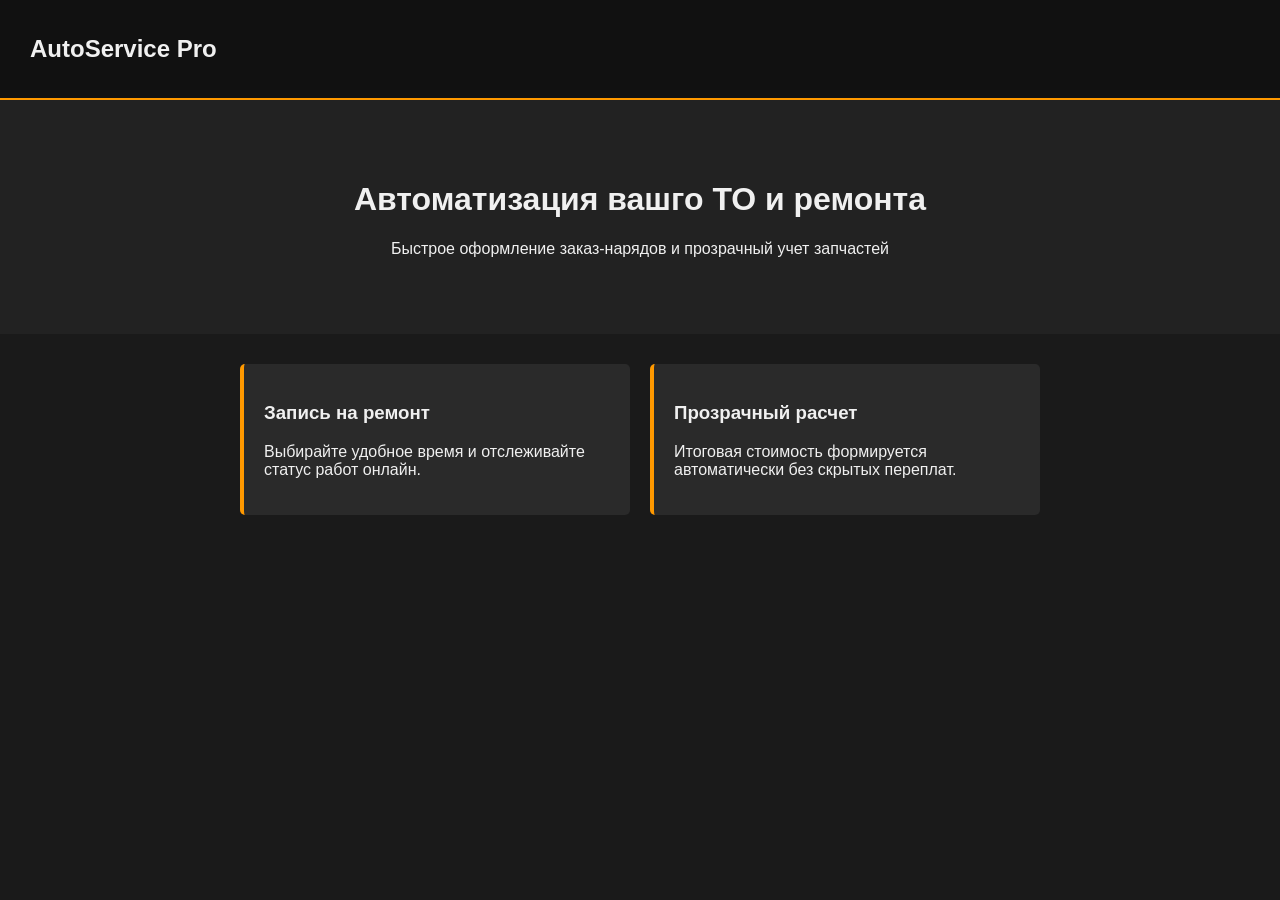
<file: index.html>
<!DOCTYPE html>
<html lang="ru">
<head>
    <meta charset="UTF-8">
    <meta name="viewport" content="width=device-width, initial-scale=1.0">
    <title>Автосервис — Учет и запись</title>
    <link rel="stylesheet" href="style.css">
</head>
<body>
<nav class="navbar">
    <h2>AutoService Pro</h2>
</nav>
<header class="banner">
    <h1>Автоматизация вашго ТО и ремонта</h1>
    <p>Быстрое оформление заказ-нарядов и прозрачный учет запчастей</p>
</header>
<main class="services">
    <div class="service-card">
        <h3>Запись на ремонт</h3>
        <p>Выбирайте удобное время и отслеживайте статус работ онлайн.</p>
    </div>
    <div class="service-card">
        <h3>Прозрачный расчет</h3>
        <p>Итоговая стоимость формируется автоматически без скрытых переплат.</p>
    </div>
</main>
</body>
</html>
</file>
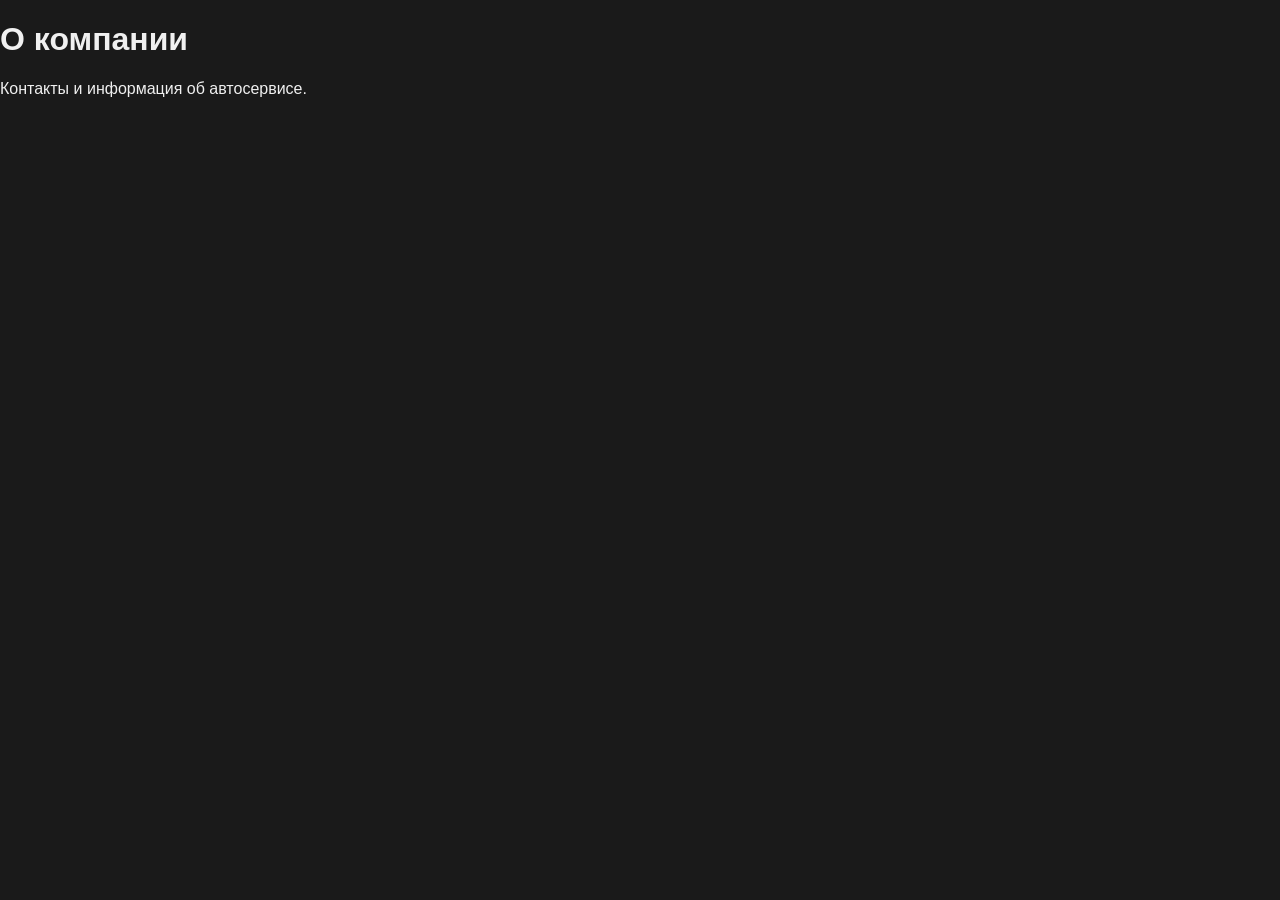
<file: about.html>
<!DOCTYPE html>
<html lang="ru">
<head>
    <meta charset="UTF-8">
    <title>О нас — AutoService Pro</title>
    <link rel="stylesheet" href="style.css">
</head>
<body>
<h1>О компании</h1>
<p>Контакты и информация об автосервисе.</p>
</body>
</html>
</file>
<file: style.css>
body {
    font-family: Arial, sans-serif;
    margin: 0;
    background-color: #1a1a1a;
    color: #f0f0f0;
}
.navbar {
    background-color: #111;
    padding: 15px 30px;
    border-bottom: 2px solid #ff9900;
}
.banner {
    text-align: center;
    padding: 60px 20px;
    background-color: #222;
}
.services {
    display: flex;
    justify-content: center;
    gap: 20px;
    margin: 30px auto;
    max-width: 800px;
}
.service-card {
    background: #2a2a2a;
    padding: 20px;
    border-radius: 5px;
    border-left: 4px solid #ff9900;
    width: 45%;
}
</file>
